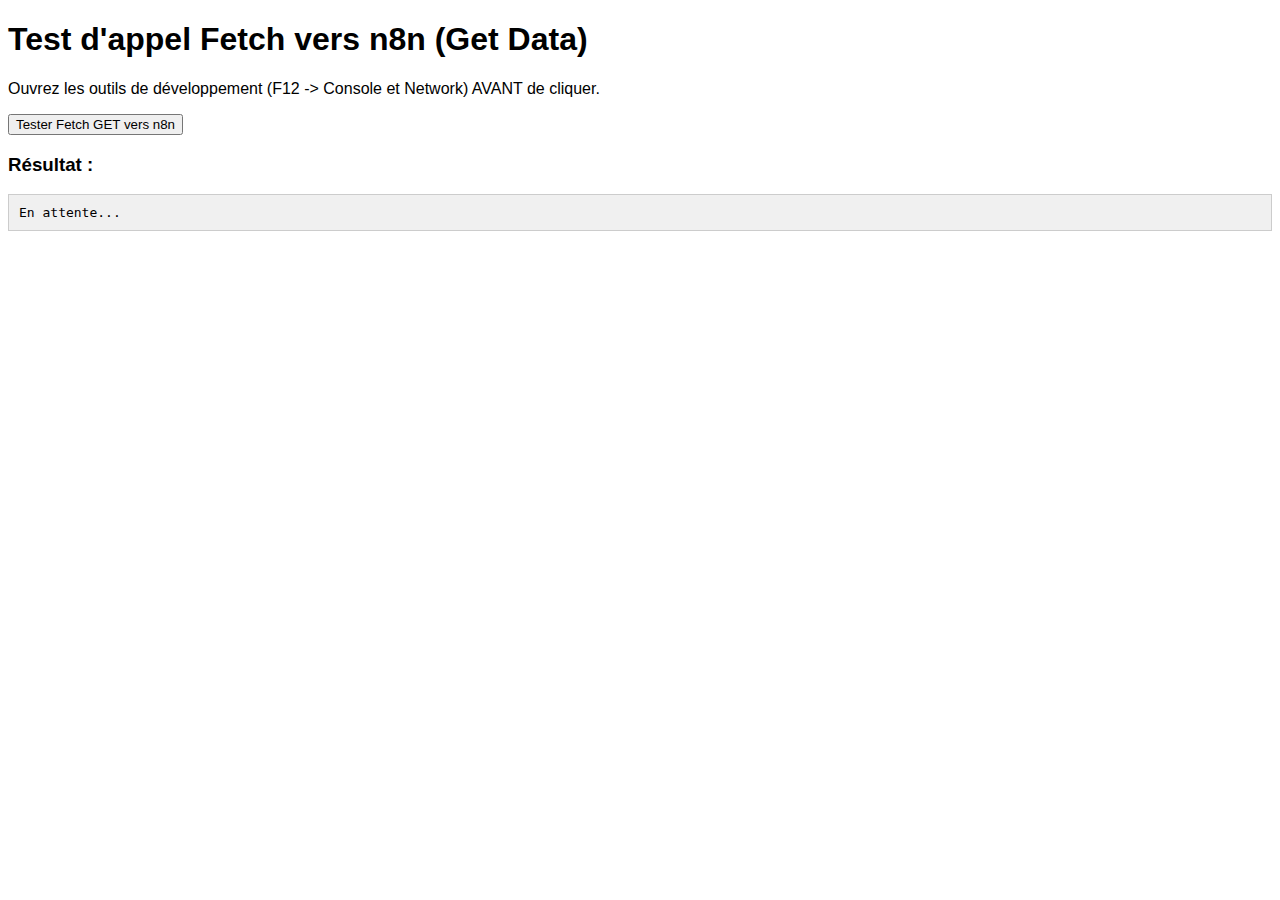
<file: test_fetch.html>
<!DOCTYPE html>
<html lang="fr">
<head>
    <meta charset="UTF-8">
    <title>Test Fetch n8n</title>
    <style> body { font-family: sans-serif; } pre { background-color: #f0f0f0; padding: 10px; border: 1px solid #ccc; white-space: pre-wrap; word-wrap: break-word; } </style>
</head>
<body>
    <h1>Test d'appel Fetch vers n8n (Get Data)</h1>
    <p>Ouvrez les outils de développement (F12 -> Console et Network) AVANT de cliquer.</p>
    <button id="testButton">Tester Fetch GET vers n8n</button>
    <h3>Résultat :</h3>
    <pre id="result">En attente...</pre>

    <script>
        // js/app.js ou dans le <script> de test_fetch.html

// --- Début du code pertinent ---

// Assure-toi que ces constantes sont définies correctement en haut de ton script
const N8N_GET_DATA_WEBHOOK_URL = 'https://n8n.scalableweb.ch/webhook/webapp/get-product-data';
const TEST_PRODUCT_ID = '11116'; // Ou un autre ID pour tester

const testButton = document.getElementById('testButton');
const resultElement = document.getElementById('result');

testButton.addEventListener('click', async () => {
    resultElement.textContent = 'Appel en cours...';
    testButton.disabled = true;

    // --- Voici la ligne corrigée pour construire l'URL ---
    const urlToFetch = `${N8N_GET_DATA_WEBHOOK_URL}?productId=${TEST_PRODUCT_ID}`;
    // --- Fin de la ligne corrigée ---

    resultElement.textContent += `\nURL: ${urlToFetch}`; // Affiche l'URL construite
    console.log(`Tentative de fetch vers : ${urlToFetch}`); // Log l'URL construite

    try {
        const response = await fetch(urlToFetch); // Lance l'appel GET
        console.log('Réponse brute reçue:', response);
        let responseBodyText = await response.text(); // Lire le corps
        console.log('Corps brut de la réponse:', responseBodyText);

        resultElement.textContent += `\nStatut reçu: ${response.status} ${response.statusText}`;

        if (!response.ok) {
            throw new Error(`Erreur HTTP: ${response.status} ${response.statusText}\nRéponse: ${responseBodyText}`);
        }

        const data = JSON.parse(responseBodyText); // Tenter de parser en JSON
        console.log('Données JSON reçues:', data);
        resultElement.textContent += '\nSuccès!\nDonnées reçues:\n' + JSON.stringify(data, null, 2);

    } catch (error) {
        console.error('Erreur détaillée dans le bloc catch:', error);
        resultElement.textContent += `\n\nERREUR:\n${error.message || error.toString()}`;
        if (error.name === 'TypeError' && error.message.toLowerCase().includes('failed to fetch')) {
            resultElement.textContent += '\n(Ceci indique souvent un problème réseau, DNS, CORS ou URL inaccessible)';
        }
    } finally {
        testButton.disabled = false;
    }
});

// --- Fin du code pertinent ---
    </script>
</body>
</html>
</file>
